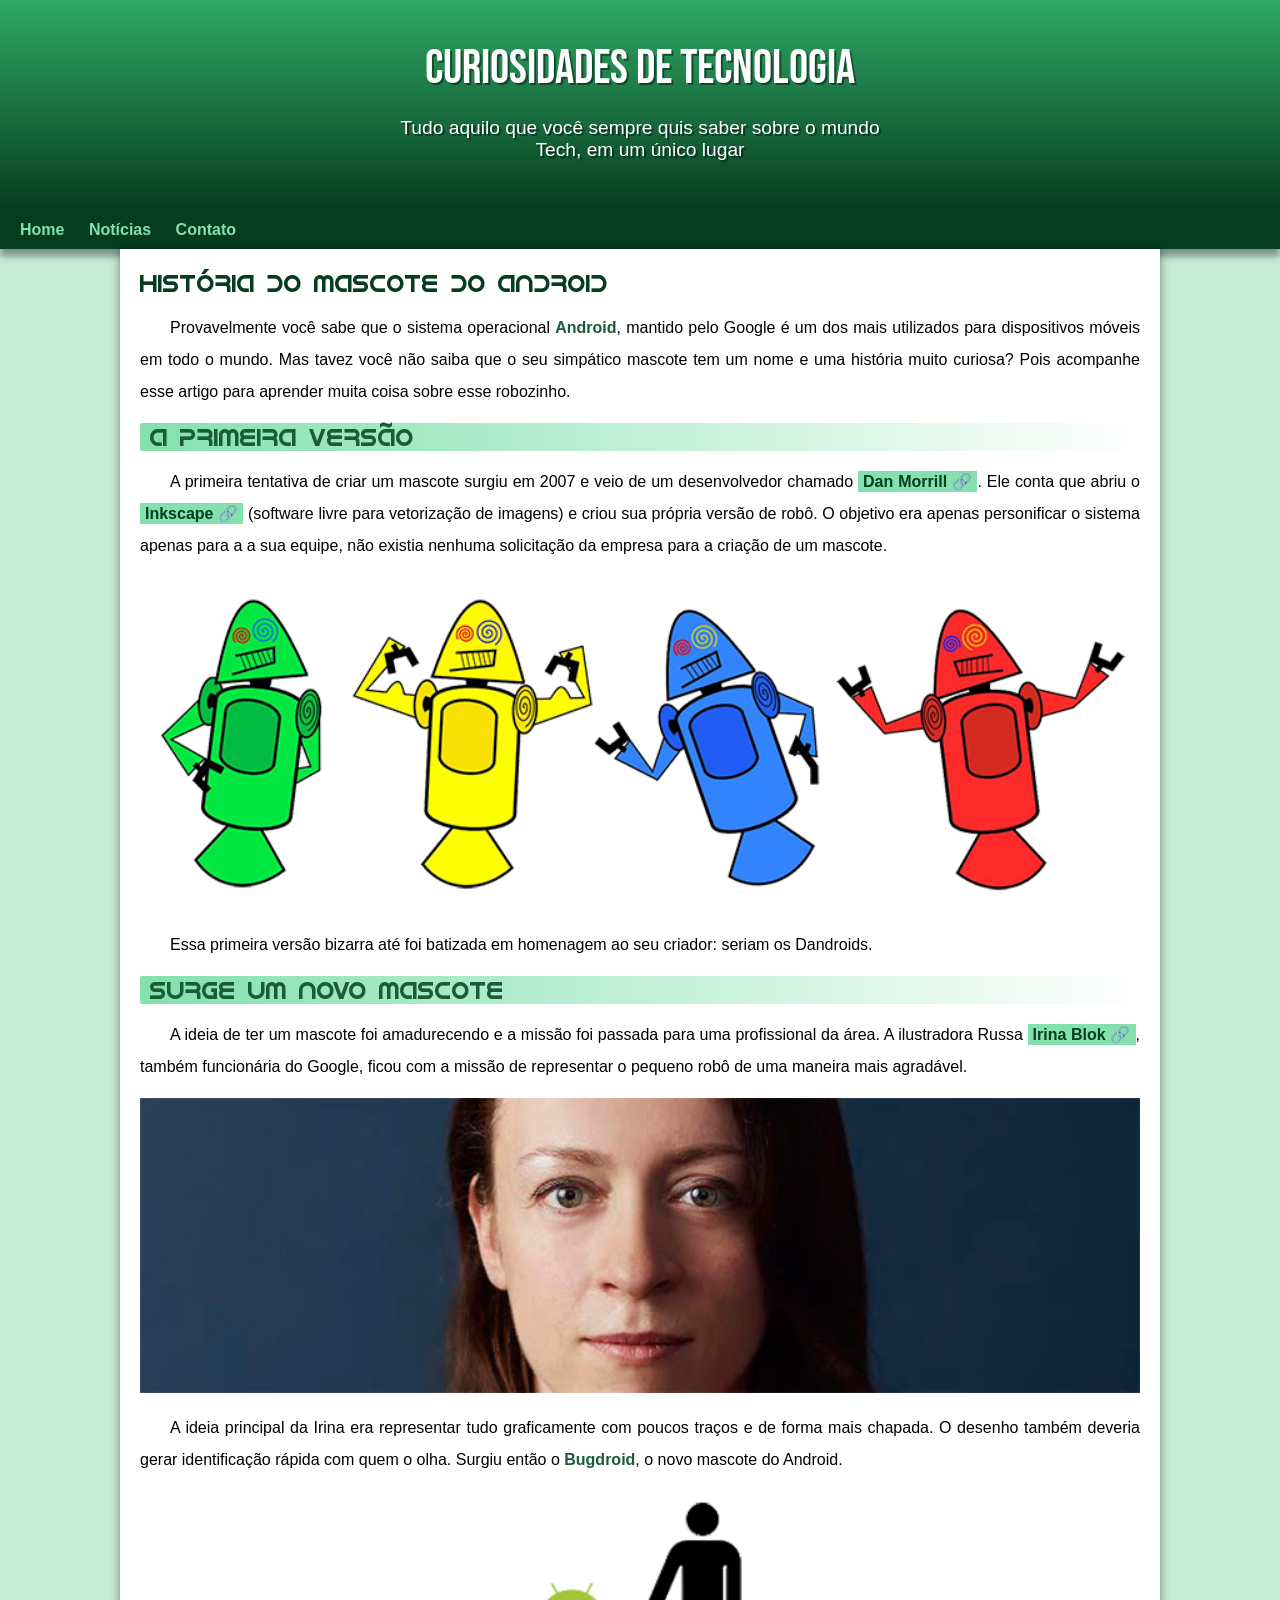
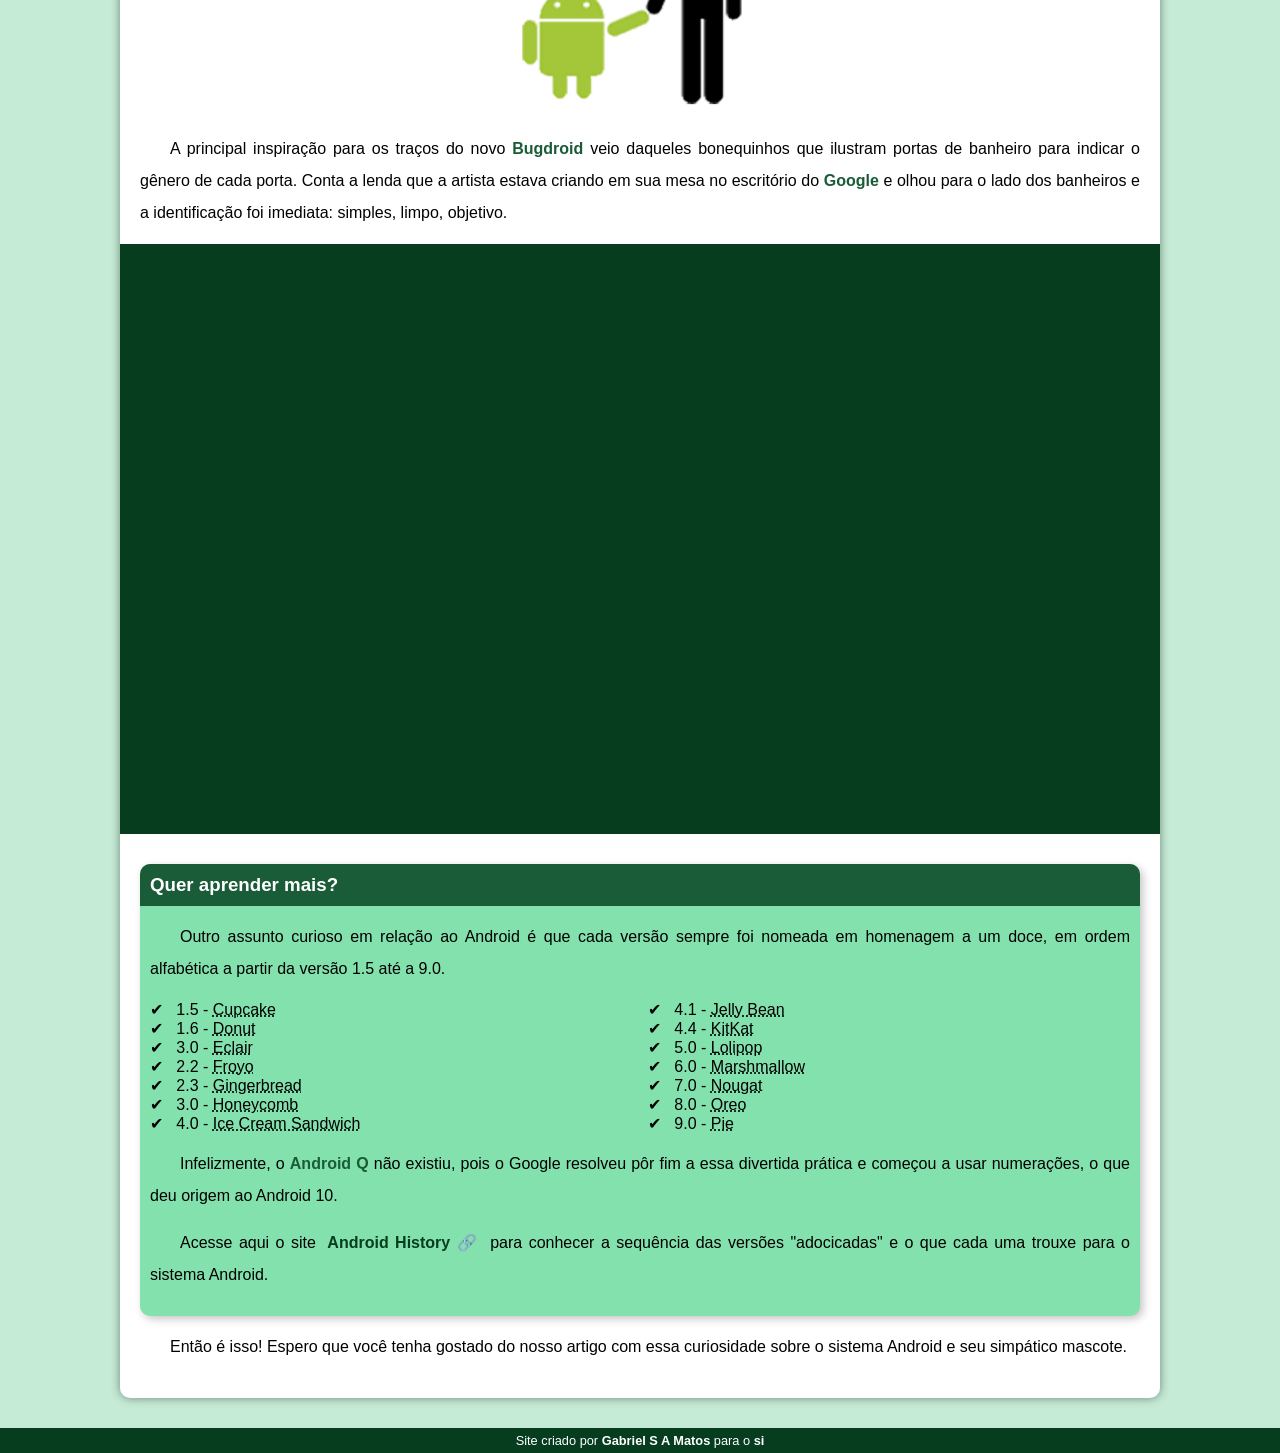
<file: index.html>
<!DOCTYPE html>
<html lang="en">

<head>
    <meta charset="UTF-8">
    <meta http-equiv="X-UA-Compatible" content="IE=edge">
    <meta name="viewport" content="width=device-width, initial-scale=1.0">
    <title>Como surgiu o mascote do Android?</title>
    <link rel="shortcut icon" href="imagens/favicon.ico" type="image/x-icon">
    <link rel="stylesheet" href="ds10resolvido.css">
</head>

<body>
    <header>
        <h1>
            Curiosidades de Tecnologia
        </h1>
        <p>
            Tudo aquilo que você sempre quis saber sobre o mundo Tech, em um
            único lugar
        </p>
    </header>

    <nav>
        <a href="#">Home</a>
        <a href="#">Notícias</a>
        <a href="#">Contato</a>
    </nav>

    <main>
        <article>
            <h1>
                História do Mascote do Android
            </h1>

            <p>
                Provavelmente você sabe que o sistema operacional <strong>Android</strong>, mantido pelo Google é um dos mais utilizados para dispositivos móveis em todo o mundo. Mas tavez você não saiba que o seu simpático mascote tem um nome e uma história muito curiosa? Pois acompanhe esse artigo para aprender muita coisa sobre esse robozinho.
            </p>

            <h2>
                A primeira versão
            </h2>

            <p>
                A primeira tentativa de criar um mascote surgiu em 2007 e veio de um desenvolvedor chamado <a class="externo" href="https://androidcommunity.com/dan-morrill-shows-us-the-android-mascot-that-almost-was-20130103/" target="_blank" rel="external">Dan Morrill</a>. Ele conta que abriu o <a class="externo"  href="https://inkscape.org/pt-br/" target="_blank" rel="external">Inkscape</a> (software livre para vetorização de imagens) e criou sua própria versão de robô. O objetivo era apenas personificar o sistema apenas para a a sua equipe, não existia nenhuma solicitação da empresa para a criação de um mascote.
            </p>

            <picture>
                <source media="(max-width: 670px)" srcset="imagens/dan-droids-pq.png">
                <img src="imagens/dan-droids.png" alt="Primeiro Mascote do Android">
            </picture>

            <p>
                Essa primeira versão bizarra até foi batizada em homenagem ao seu criador: seriam os Dandroids.
            </p>

            <h2>
                Surge um novo mascote
            </h2>

            <p>
                A ideia de ter um mascote foi amadurecendo e a missão foi passada para uma profissional da área. A ilustradora Russa <a class="externo" href="https://www.irinablok.com/android" target="_blank" rel="external">Irina Blok</a>, também funcionária do Google, ficou com a missão de representar o pequeno robô de uma maneira mais agradável.
            </p>

            <picture>
                <source media="(max-width: 670px)" srcset="imagens/irina-blok-pq.jpg">
                <img src="imagens/irina-blok.jpg" alt="Criadora do Bugdroid">
            </picture>

            <p>
                A ideia principal da Irina era representar tudo graficamente com poucos traços e de forma mais chapada. O desenho também deveria gerar identificação rápida com quem o olha. Surgiu então o <strong>Bugdroid</strong>, o novo mascote do Android.
            </p>

            <img src="imagens/bugdroid.png" class="pequena" alt="Bugdroid">

            <p>
                A principal inspiração para os traços do novo <strong>Bugdroid</strong> veio daqueles bonequinhos que ilustram portas de banheiro para indicar o gênero de cada porta. Conta a lenda que a artista estava criando em sua mesa no escritório do <strong>Google</strong> e olhou para o lado dos banheiros e a identificação foi imediata: simples, limpo, objetivo.
            </p>

            <div class="video">
                <iframe width="560" height="315" src="https://www.youtube.com/embed/l2UDgpLz20M" title="YouTube video player" frameborder="0" allow="accelerometer; autoplay; clipboard-write; encrypted-media; gyroscope; picture-in-picture" allowfullscreen></iframe>
            </div>
            
             <aside>
                <h3>
                    Quer aprender mais?
                </h3>
                 
                <p>
                    Outro assunto curioso em relação ao Android é que cada versão sempre foi nomeada em homenagem a um doce, em ordem alfabética a partir da versão 1.5 até a 9.0.
                </p>
    
                <ul>
                    <li>
                        1.5 - <abbr title="Bolo de Copo">Cupcake</abbr>
                    </li>
                    <li>
                        1.6 - <abbr title="Rosquinha">Donut</abbr>
                    </li>
                    <li>
                        3.0 - <abbr title="Bomba">Eclair</abbr>
                    </li>
                    <li>
                        2.2 - <abbr title="Iorgute Congelado">Froyo</abbr>
                    </li>
                    <li>
                        2.3 - <abbr title="Biscoito de Gengibre">Gingerbread</abbr>
                    </li>
                    <li>
                        3.0 - <abbr title="Favo de Mel">Honeycomb</abbr>
                    </li>
                    <li>
                        4.0 - <abbr title="Sanduiche de Sorteve">Ice Cream Sandwich</abbr>
                    </li>
                    <li>
                        4.1 - <abbr title="Jujuba">Jelly Bean</abbr>
                    </li>
                    <li>
                        4.4 - <abbr title="KitKat">KitKat</abbr>
                    </li>
                    <li>
                        5.0 - <abbr title="Pirulito">Lolipop</abbr>
                    </li>
                    <li>
                        6.0 - <abbr title="Marshmallow">Marshmallow</abbr>
                    </li>
                    <li>
                        7.0 - <abbr title="Torrone">Nougat</abbr>
                    </li>
                    <li>
                        8.0 - <abbr title="Oreo">Oreo</abbr>
                    </li>
                    <li>
                        9.0 - <abbr title="Torta">Pie</abbr>
                    </li>
                </ul>
    
                <p>
                    Infelizmente, o <strong>Android Q</strong> não existiu, pois o Google resolveu pôr fim a essa divertida prática e começou a usar numerações, o que deu origem ao Android 10.
                </p>
    
                <p>
                    Acesse aqui o site <a class="externo" href="https://www.android.com/intl/en_uk/history/#/donut" target="_blank" rel="external">Android History</a> para conhecer a sequência das versões "adocicadas" e o que cada uma trouxe para o sistema Android.
                </p>
             </aside>
            

            <p>
                Então é isso! Espero que você tenha gostado do nosso artigo com essa curiosidade sobre o sistema Android e seu simpático mascote.
            </p>
        </article>
    </main>

    <footer>
        <p>Site criado por <a href="https://github.com/GabrielSAMatos" target="_blank">Gabriel S A Matos</a> para o <a href="https://www.linkedin.com/in/gabrielsamatos/" target="_blank">si</a></p>
    </footer>
</body>

</html>
</file>
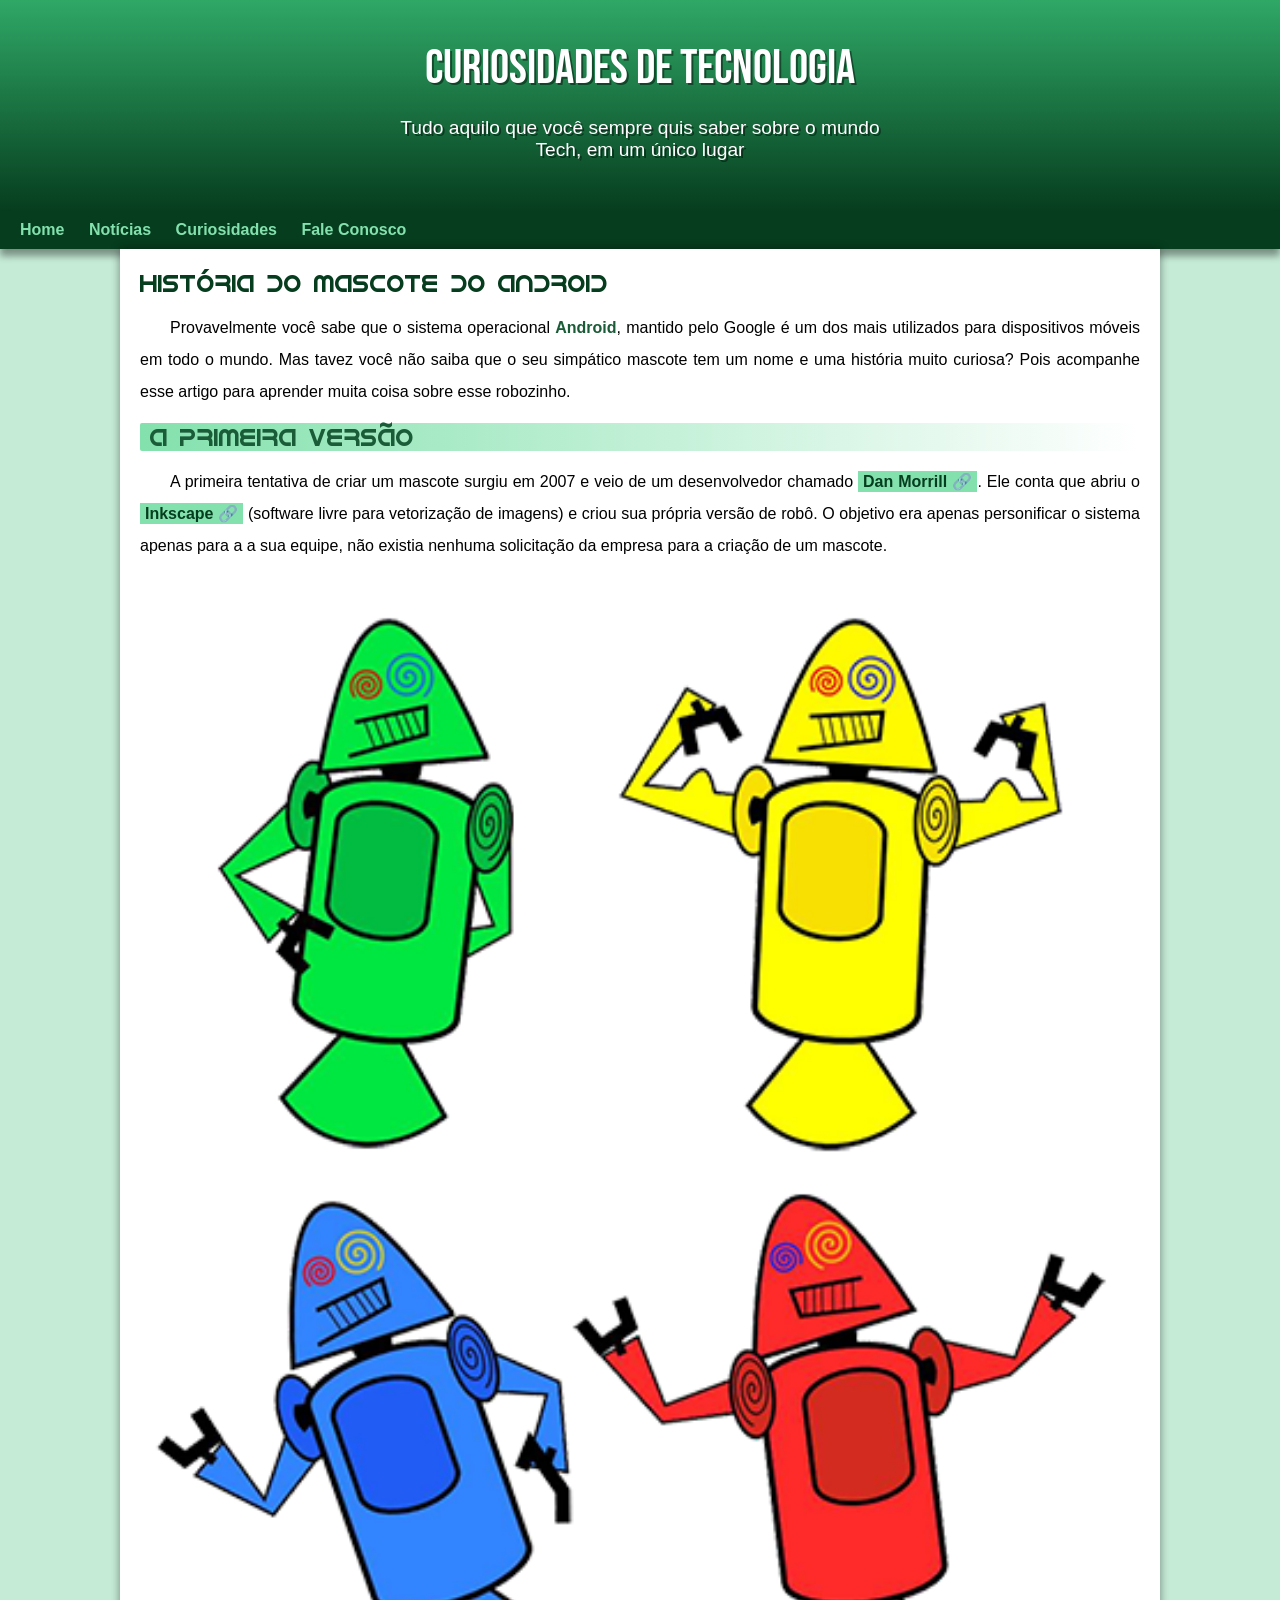
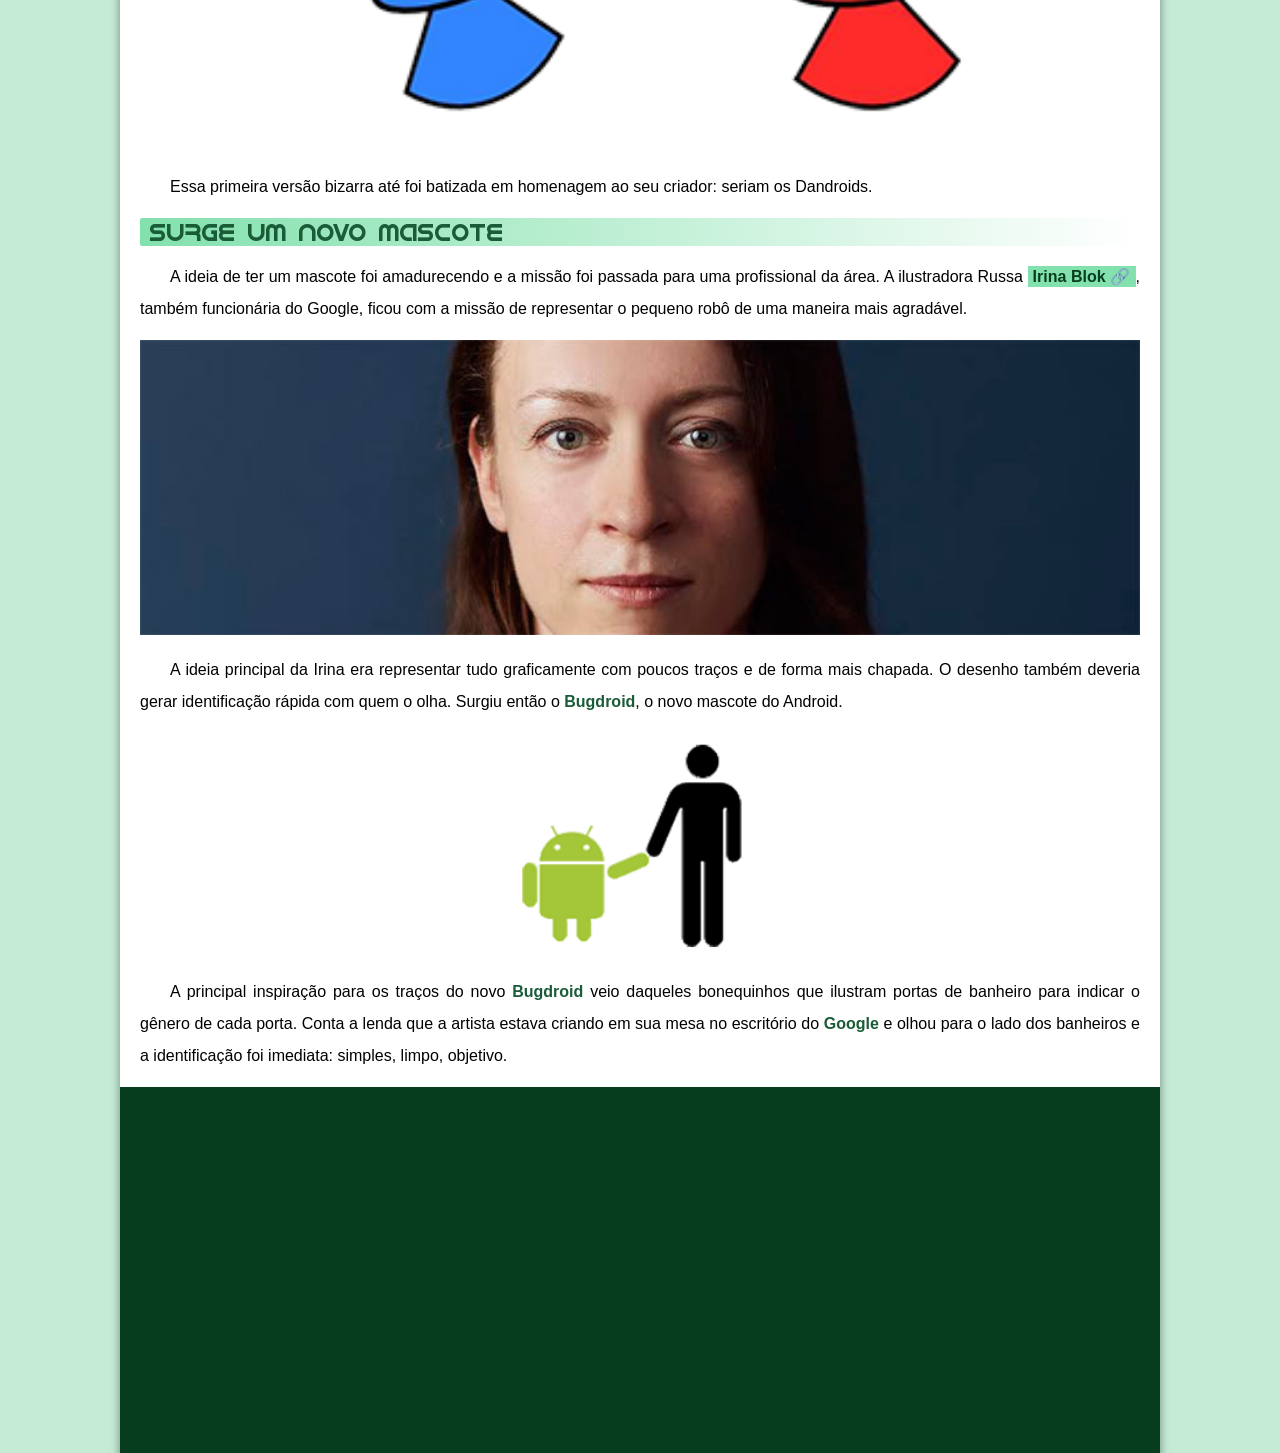
<file: index.html.html>
<!DOCTYPE html>
<html lang="en">

<head>
    <meta charset="UTF-8">
    <meta http-equiv="X-UA-Compatible" content="IE=edge">
    <meta name="viewport" content="width=device-width, initial-scale=1.0">
    <title>Como surgiu o mascote do Android?</title>
    <link rel="shortcut icon" href="imagens/favicon.ico" type="image/x-icon">
    <link rel="stylesheet" href="ds10resolvido.css">
</head>

<body>
    <header>
        <h1>
            Curiosidades de Tecnologia
        </h1>
        <p>
            Tudo aquilo que você sempre quis saber sobre o mundo Tech, em um
            único lugar
        </p>
    </header>

    <nav>
        <a href="#">Home</a>
        <a href="#">Notícias</a>
        <a href="#">Curiosidades</a>
        <a href="#">Fale Conosco</a>
    </nav>

    <main>
        <article>
            <h1>
                História do Mascote do Android
            </h1>

            <p>
                Provavelmente você sabe que o sistema operacional <strong>Android</strong>, mantido pelo Google é um dos mais utilizados para dispositivos móveis em todo o mundo. Mas tavez você não saiba que o seu simpático mascote tem um nome e uma história muito curiosa? Pois acompanhe esse artigo para aprender muita coisa sobre esse robozinho.
            </p>

            <h2>
                A primeira versão
            </h2>

            <p>
                A primeira tentativa de criar um mascote surgiu em 2007 e veio de um desenvolvedor chamado <a class="externo" href="https://androidcommunity.com/dan-morrill-shows-us-the-android-mascot-that-almost-was-20130103/" target="_blank" rel="external">Dan Morrill</a>. Ele conta que abriu o <a class="externo"  href="https://inkscape.org/pt-br/" target="_blank" rel="external">Inkscape</a> (software livre para vetorização de imagens) e criou sua própria versão de robô. O objetivo era apenas personificar o sistema apenas para a a sua equipe, não existia nenhuma solicitação da empresa para a criação de um mascote.
            </p>

            <picture>
                <source media="(max-width: 670px)" srcset="imagens/dan-droids-pq.png">
                <img src="imagens/dan-droids.png" alt="Primeiro Mascote do Android">
            </picture>

            <p>
                Essa primeira versão bizarra até foi batizada em homenagem ao seu criador: seriam os Dandroids.
            </p>

            <h2>
                Surge um novo mascote
            </h2>

            <p>
                A ideia de ter um mascote foi amadurecendo e a missão foi passada para uma profissional da área. A ilustradora Russa <a class="externo" href="https://www.irinablok.com/android" target="_blank" rel="external">Irina Blok</a>, também funcionária do Google, ficou com a missão de representar o pequeno robô de uma maneira mais agradável.
            </p>

            <picture>
                <source media="(max-width: 670px)" srcset="imagens/irina-blok-pq.jpg">
                <img src="imagens/irina-blok.jpg" alt="Criadora do Bugdroid">
            </picture>

            <p>
                A ideia principal da Irina era representar tudo graficamente com poucos traços e de forma mais chapada. O desenho também deveria gerar identificação rápida com quem o olha. Surgiu então o <strong>Bugdroid</strong>, o novo mascote do Android.
            </p>

            <img src="imagens/bugdroid.png" class="pequena" alt="Bugdroid">

            <p>
                A principal inspiração para os traços do novo <strong>Bugdroid</strong> veio daqueles bonequinhos que ilustram portas de banheiro para indicar o gênero de cada porta. Conta a lenda que a artista estava criando em sua mesa no escritório do <strong>Google</strong> e olhou para o lado dos banheiros e a identificação foi imediata: simples, limpo, objetivo.
            </p>

            <div class="video">
                <iframe width="560" height="315" src="https://www.youtube.com/embed/l2UDgpLz20M" title="YouTube video player" frameborder="0" allow="accelerometer; autoplay; clipboard-write; encrypted-media; gyroscope; picture-in-picture" allowfullscreen></iframe>
            </div>
            
             <aside>
                <h3>
                    Quer aprender mais?
                </h3>
                 
                <p>
                    Outro assunto curioso em relação ao Android é que cada versão sempre foi nomeada em homenagem a um doce, em ordem alfabética a partir da versão 1.5 até a 9.0.
                </p>
    
                <ul>
                    <li>
                        1.5 - <abbr title="Bolo de Copo">Cupcake</abbr>
                    </li>
                    <li>
                        1.6 - <abbr title="Rosquinha">Donut</abbr>
                    </li>
                    <li>
                        3.0 - <abbr title="Bomba">Eclair</abbr>
                    </li>
                    <li>
                        2.2 - <abbr title="Iorgute Congelado">Froyo</abbr>
                    </li>
                    <li>
                        2.3 - <abbr title="Biscoito de Gengibre">Gingerbread</abbr>
                    </li>
                    <li>
                        3.0 - <abbr title="Favo de Mel">Honeycomb</abbr>
                    </li>
                    <li>
                        4.0 - <abbr title="Sanduiche de Sorteve">Ice Cream Sandwich</abbr>
                    </li>
                    <li>
                        4.1 - <abbr title="Jujuba">Jelly Bean</abbr>
                    </li>
                    <li>
                        4.4 - <abbr title="KitKat">KitKat</abbr>
                    </li>
                    <li>
                        5.0 - <abbr title="Pirulito">Lolipop</abbr>
                    </li>
                    <li>
                        6.0 - <abbr title="Marshmallow">Marshmallow</abbr>
                    </li>
                    <li>
                        7.0 - <abbr title="Torrone">Nougat</abbr>
                    </li>
                    <li>
                        8.0 - <abbr title="Oreo">Oreo</abbr>
                    </li>
                    <li>
                        9.0 - <abbr title="Torta">Pie</abbr>
                    </li>
                </ul>
    
                <p>
                    Infelizmente, o <strong>Android Q</strong> não existiu, pois o Google resolveu pôr fim a essa divertida prática e começou a usar numerações, o que deu origem ao Android 10.
                </p>
    
                <p>
                    Acesse aqui o site <a class="externo" href="https://www.android.com/intl/en_uk/history/#/donut" target="_blank" rel="external">Android History</a> para conhecer a sequência das versões "adocicadas" e o que cada uma trouxe para o sistema Android.
                </p>
             </aside>
            

            <p>
                Então é isso! Espero que você tenha gostado do nosso artigo com essa curiosidade sobre o sistema Android e seu simpático mascote.
            </p>
        </article>
    </main>

    <footer>
        <p>Site criado por <a href="https://www.facebook.com/Gatobrielrsrs" target="_blank">Gabriel S A Matos</a> para o <a href="https://www.linkedin.com/in/gabrielsamatos/" target="_blank">si</a></p>
    </footer>
</body>

</html>
</file>
<file: ds10resolvido.css>
@charset "UTF-8";

@import url('https://fonts.googleapis.com/css2?family=Bebas+Neue&display=swap');

@font-face{
    font-family: 'Android';
    src: url('fontes/idroid.otf') format('opentype') ;
    font-weight: normal;
}

:root {
    --cor0: #c5ebd6;
    --cor1: #83e1ad;
    --cor2: #3ddc84;
    --cor3: #2fa866;
    --cor4: #1a5c37;
    --cor5: #063d1e;

    --font-padrao: Arial, Verdana, Helvetica, sans-serif;
    --font-destaque: 'Bebas Neue', cursive;
    --fonte-android: 'Android', cursive;
}

*{
    margin: 0px;
    padding: 0px;
    font-family: var(--font-padrao);
}

body{
    background-color: var(--cor0);
    font-family: var(--font-padrao);
}

a.externo::after{
    content: '\00A0🔗';
}

header{
    background-image: linear-gradient(to bottom, var(--cor3), var(--cor5) );
    min-height: 150px;
    text-align: center;
    padding-top: 40px;
}

header > h1{
    color: white;
    font-family: var(--font-destaque);
    margin-bottom: 20px;
    font-size: 3em;
    text-shadow: 2px 2px 0px rgba(0, 0, 0, 0.438);
    font-weight: normal;
}

header > p{
    color: white;
    font-family: var(--font-padrao);
    font-size: 1.2em;
    max-width: 500px;
    margin: auto;
    padding-right: 10px;
    padding-left: 10px;
    padding-bottom: 50px;
    text-shadow: 2px 2px 0px rgba(0, 0, 0, 0.438);
}

nav{
    background-color: var(--cor5);
    padding: 10px;
    box-shadow: 0px 7px 7px rgba(0, 0, 0, 0.39);
}

nav > a{
    color: var(--cor1);
    padding: 10px;
    text-decoration: none;
    font-weight: bold;
    border-radius: 5px;
    transition-duration: 0.5s;
}

nav > a:hover{
    background-color: var(--cor3);
    color: var(--cor5);
}
main{
    background-color: white;
    min-width: 300px;
    max-width: 1000px;
    margin: auto;
    margin-bottom: 30px;
    padding: 20px;
    box-shadow: 0px 0px 10px rgba(0, 0, 0, 0.432);
    border-bottom-left-radius: 10px;
    border-bottom-right-radius: 10px;
    
}

main h1{
    color: var(--cor5);
    font-family: var(--fonte-android);
    font-weight: normal;
}

main h2{
    color: var(--cor4);
    font-family: var(--fonte-android);
    background-image: linear-gradient(to right, var(--cor1), transparent);
    text-indent: 10px;
    border-radius: 2px;
    font-weight: normal;
}

main p{
    margin: 15px 0px;
    text-align: justify;
    text-indent: 30px;
    line-height: 2em;
    font-size: 1em;
}

main img{
    width: 100%;
}

main strong{
    color: var(--cor4);
    font-weight: bold;
}

main a{
    text-decoration: none;
    color: var(--cor5);
    background-color: var(--cor1);
    font-weight: bold;
    padding: 2px 5px;
}

main a:hover{
    text-decoration: underline;
    color: var(--cor4);
}

main img.pequena{
    max-width: 350px;
    display: block;
    margin: auto;

}

div.video{
    background-color:var(--cor5) ;
    margin: 0 -20px 30px -20px;
    padding: 20px;
    padding-bottom: 57%;
    position: relative;
}

div.video > iframe{
    position: absolute;
    top: 5%;
    left: 5%;
    width: 90%;
    height: 90%;
}

aside{
    background-color: var(--cor1);
    padding: 10px;
    border-radius: 10px;
    box-shadow: 3px 3px 8px rgba(0, 0, 0, 0.233);

}
aside > h3{
    background-color: var(--cor4);
    color: white;
    padding: 10px;
    margin: -10px -10px 0px -10px;
    border-top-left-radius: 10px;
    border-top-right-radius: 10px;
}
aside > ul{
    list-style-type: '\2714\00A0\00A0';
    list-style-position: inside;
    columns: 2;
}

footer{
    background-color: var(--cor5);
    color: white;
    text-align: center;
    font-size: 0.8em;
    padding: 5px;
}

footer a{
    text-decoration: none;
    font-weight: bolder;
    color: white;
    
}

footer a:hover{
    color: var(--cor1);
    text-decoration: underline;
}
</file>
